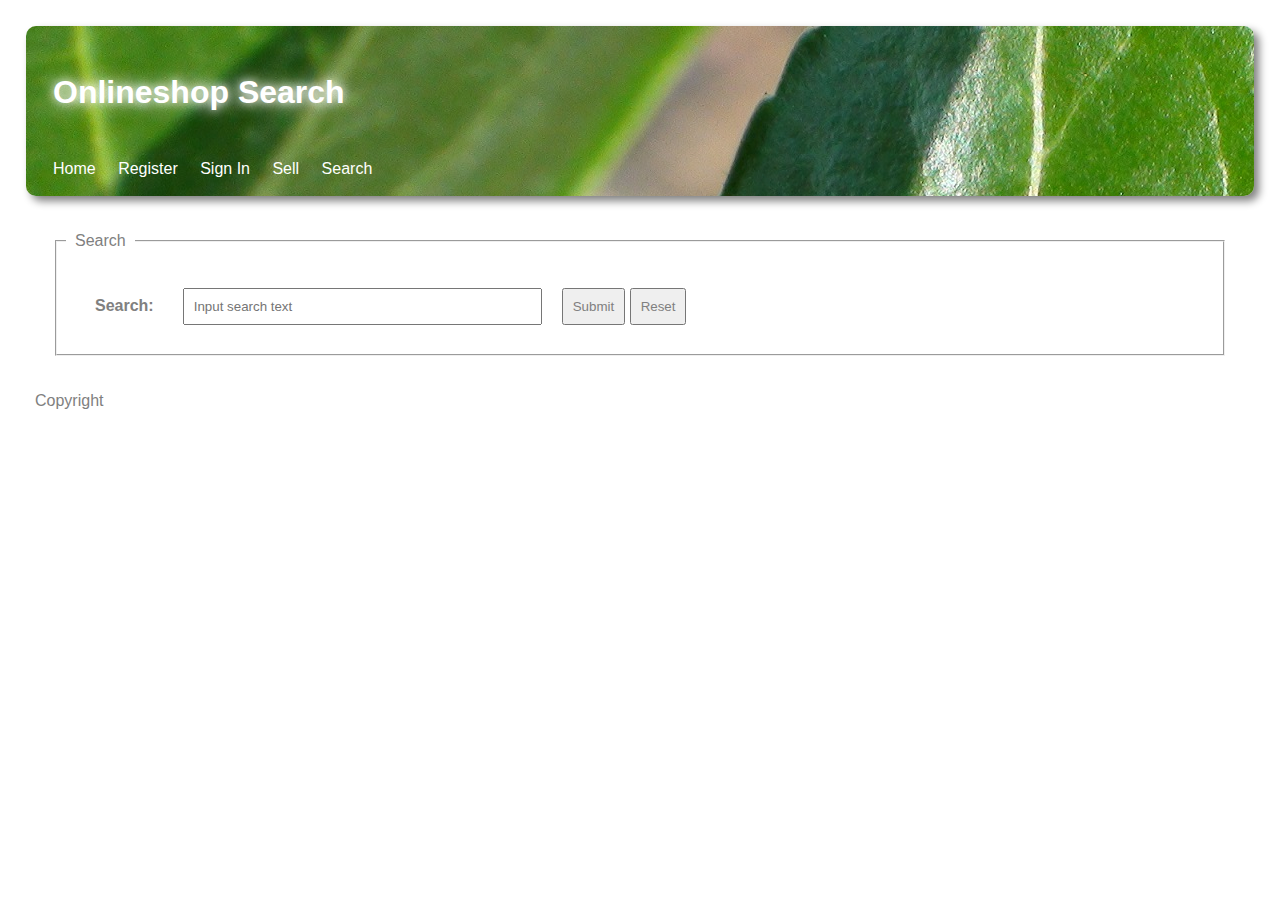
<file: src/main/webapp/search.html>
<!DOCTYPE html>
<html lang="en">
<head>
    <meta charset="UTF-8">
    <link rel="stylesheet" href="resources/css/styles.css">
    <link rel="shortcut icon" href="resources/img/favicon.ico" type="image/x-icon">
    <title>Registration</title>
</head>
<body>
    <header>
        <hgroup>
            <h1 class="title">Onlineshop Search</h1>
        </hgroup>

        <nav>
            <a href="index.html">Home</a>
            <a href="register.html">Register</a>
            <a href="signin.html">Sign In</a>
            <a href="sell.html">Sell</a>
            <a href="search.html">Search</a>
        </nav>
    </header>

    <article>
        <section>
            <form action="search" method="post">
                <fieldset>
                    <legend>Search</legend>
                    <table>
                        <tbody>
                            <tr>
                                <th>
                                    <label for="search">Search:</label>
                                </th>
                                <td>
                                    <input
                                        type="text"
                                        name="search"
                                        size="40"
                                        maxlength="40"
                                        title="Searchtext"
                                        placeholder="Input search text">
                                </td>
                                <td>
                                    <input type="submit">
                                    <input type="reset">
                                </td>
                            </tr>
                        </tbody>
                    </table>
                </fieldset>
            </form>
        </section>
    </article>

    <footer>
        Copyright
    </footer>
</body>
</html>
</file>
<file: src/main/webapp/resources/css/styles.css>
* {
    font-family: sans-serif;
    padding: 9px;
    color: gray;
}

body > header {
    background: url("../img/tau.jpg");
    border-radius: 10px;
    box-shadow: 5px 5px 9px grey;
}

a {
    color:white;
    text-decoration: none;
}

a:hover, h1.title {
    color: white;
    text-shadow: 0 0 10px white, 0 0 20px white;
}
</file>
